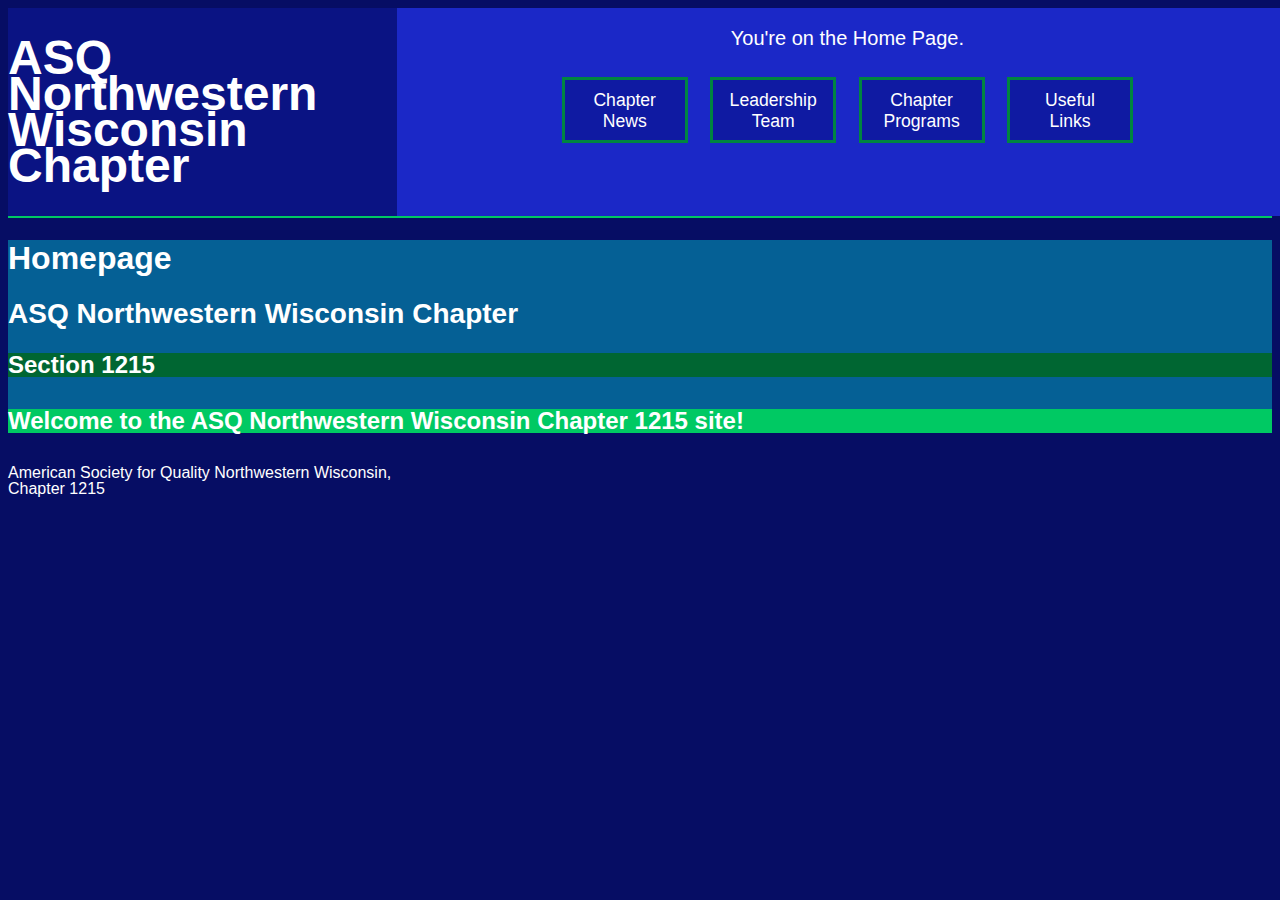
<file: index.html>
<!-- 
    Page created on August 7, 2022, by David Ding. 
    index.html
-->
<!DOCTYPE html>
<html lang="en-US">
    <head>
        <meta charset="utf-8">
        <title>ASQ Chapter 1215</title> <!-- TODO -->
        <link rel="stylesheet" href="css/sitestyle.css">
        <meta name="viewport" content="width=device-width, initial-scale=1.0">
    </head>

    <body>
        

        <!-- Scroll to Top -->
        <button onclick="topFunction()" id="scrollBtn" title="Go to top">Top</button> 
        
        <!-- Header -->
        <header> 
            <h1>
                <a href="index.html">ASQ Northwestern Wisconsin Chapter</a>
            </h1>

            <!-- Navigation, hidden by a button. -->
            <button onclick="showNav()" id="navBtn" title="Show Navigation">Show<br>Menu</button>
            <nav>
                <p>You're on the Home Page.</p>
                <ul>
                    <li><a href="news.html">Chapter News</a></li>
                    <li><a href="leadership.html">Leadership Team</a></li>
                    <li><a href="programs.html">Chapter Programs</a></li>
                    <li><a href="links.html">Useful<br>Links</a></li>
                </ul>
            </nav>
        </header>


        <!-- Main Content -->
        <main>
            <h1>Homepage</h1>
            <h2>ASQ Northwestern Wisconsin Chapter</h2>
            <h3>Section 1215</h3>
            <h4>Welcome to the ASQ Northwestern Wisconsin Chapter 1215 site! </h4>
            
        </main>

        <script type="text/javascript" src="js/sitescript.js"></script>
    </body>

    <footer>
        <p>American Society for Quality Northwestern Wisconsin,<br>Chapter 1215</p>
    </footer>
    
</html>
</file>
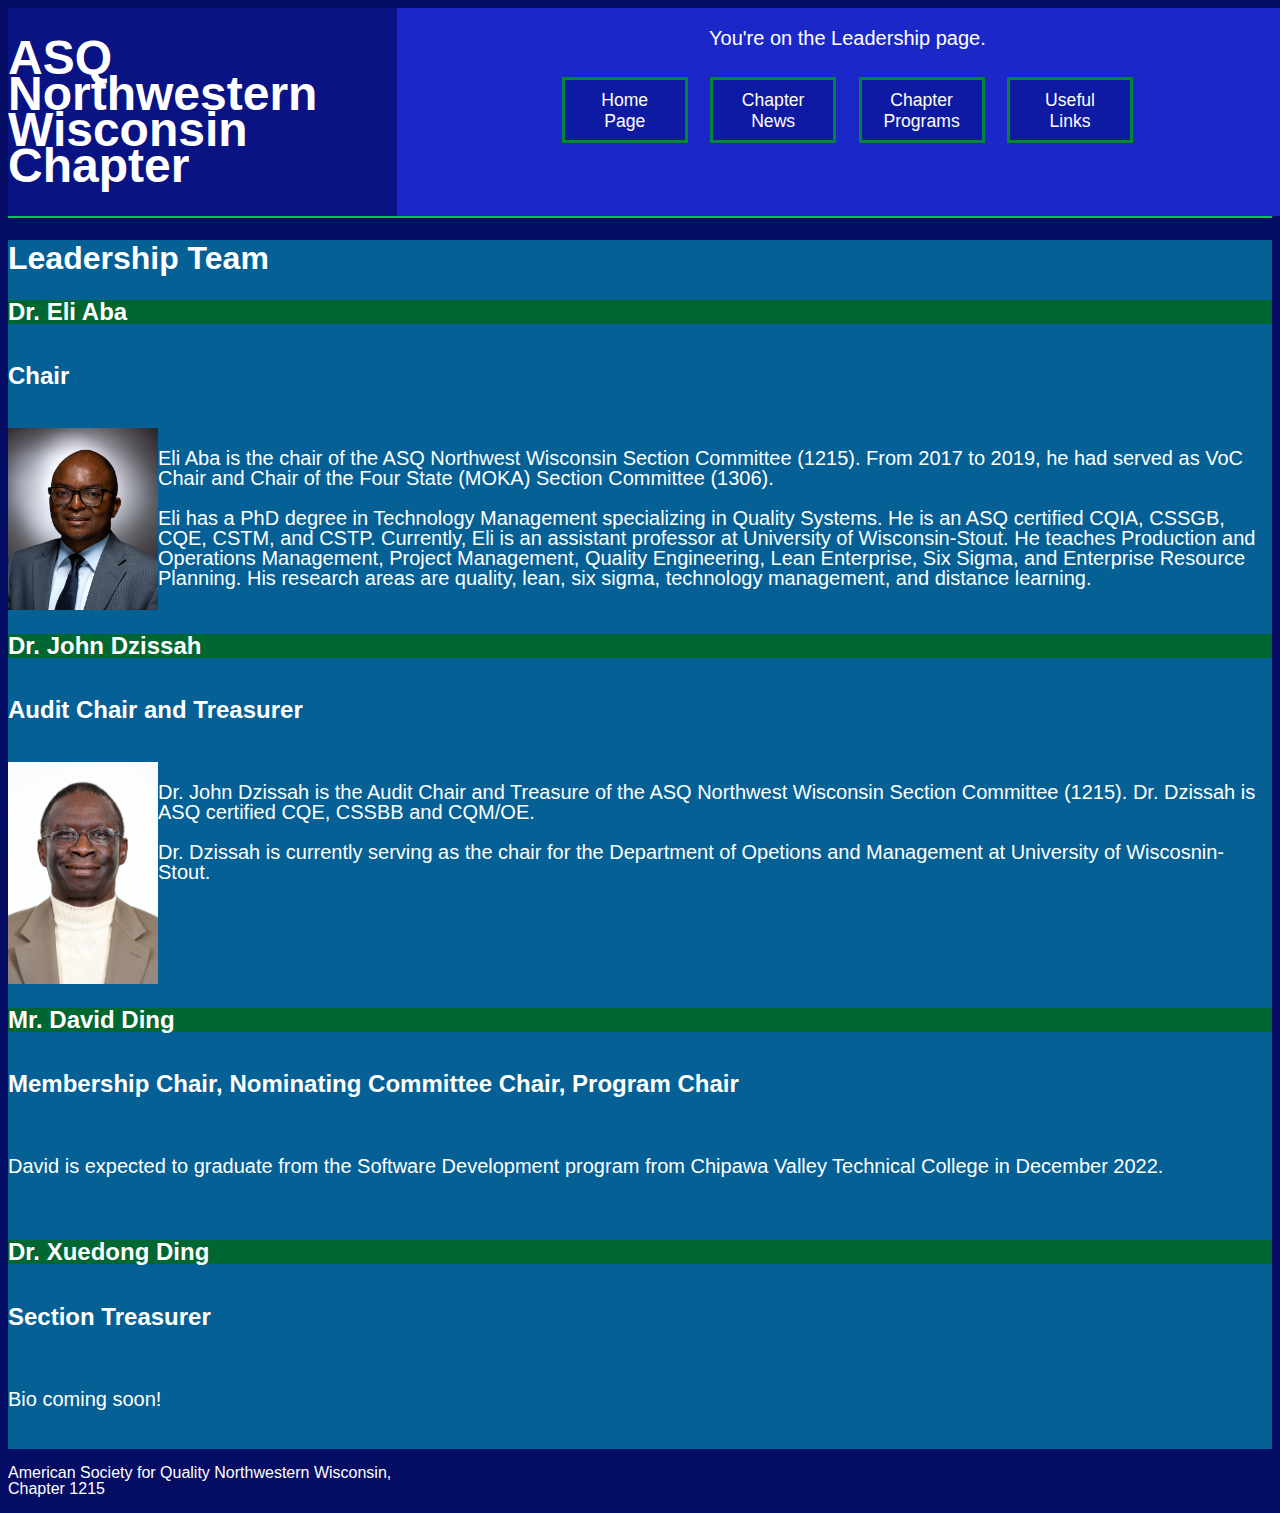
<file: leadership.html>
<!-- 
    Page created on August 7, 2022, by David Ding. 
    leadership.html
-->
<!DOCTYPE html>
<html lang="en-US">
    <head>
        <meta charset="utf-8">
        <title>Leadership - ASQ Chapter 1215</title> <!-- TODO -->
        <link rel="stylesheet" href="css/sitestyle.css">
        <meta name="viewport" content="width=device-width, initial-scale=1.0">
        <style>
            @media screen and (min-width: 1000px) {
            /* comes into effect for screens greater than 1000 pixels */
                #memberInfo {
                    display: flex;
                }
                img {
                    max-width: 150px;
                    height: auto;
                }
            }

            @media screen and (min-width: 600px) and (max-width: 999px) {
                /* comes into effect for screens between 600 and 1000 pixels */
                #navBtn {
                    display: none;
                } 
            }
        </style>
    </head>

    <body>
        
        <!-- Scroll to Top -->
        <button onclick="topFunction()" id="scrollBtn" title="Go to top">Top</button> 
        
        <!-- Header -->
        <header> 
            <h1>
                <a href="index.html">ASQ Northwestern Wisconsin Chapter</a>
            </h1>

            <!-- Navigation, hidden by a button. -->
            <button onclick="showNav()" id="navBtn" title="Show Navigation">Show<br>Menu</button>
            <nav>
                <p>You're on the Leadership page.</p>
                <ul>
                    <li><a href="index.html">Home<br>Page</a></li>
                    <li><a href="news.html">Chapter News</a></li>
                    <li><a href="programs.html">Chapter Programs</a></li>
                    <li><a href="links.html">Useful<br>Links</a></li>
                </ul>
            </nav>
        </header>

        <!-- Main Content -->
        <main>
            <h1>Leadership Team</h1>

            <h3>Dr. Eli Aba</h3>
            <h5>Chair</h5>
            <div id="memberInfo">
                <img src="img/Eli_Aba.jpg" height="1211px" width="999px">
                <p>
                    Eli Aba is the chair of the ASQ Northwest Wisconsin Section Committee (1215). From 2017 to 2019, he had served as VoC Chair and Chair of the Four State (MOKA) Section Committee (1306).<br><br>

                    Eli has a PhD degree in Technology Management specializing in Quality Systems. He is an ASQ certified CQIA, CSSGB, CQE, CSTM, and CSTP. Currently, Eli is an assistant professor at University of Wisconsin-Stout. He teaches Production and Operations Management, Project Management, Quality Engineering, Lean Enterprise, Six Sigma, and Enterprise Resource Planning. His research areas are quality, lean, six sigma, technology management, and distance learning.
                </p>
            </div>
            
            <h3>Dr. John Dzissah</h3>
            <h5>Audit Chair and Treasurer</h5>
            <div id="memberInfo">
                <img src="img/John_Dzissah.jpg" height="2000px" width="1349px">
                <p>
                    Dr. John Dzissah is the Audit Chair and Treasure of the ASQ Northwest Wisconsin Section Committee (1215). Dr. Dzissah is ASQ certified CQE, CSSBB and CQM/OE.<br><br>

                    Dr. Dzissah is currently serving as the chair for the Department of Opetions and Management at University of Wiscosnin-Stout.
                </p>
            </div>
            
            <h3>Mr. David Ding</h3>
            <h5>Membership Chair, Nominating Committee Chair, Program Chair</h5>
            <div id="memberInfo">
                <p>
                    David is expected to graduate from the Software Development program from Chipawa Valley Technical College in December 2022.<br><br>
                </p>
            </div>  

            <h3>Dr. Xuedong Ding</h3>
            <h5>Section Treasurer</h5> 
            <div id="memberInfo">
                <p>
                    Bio coming soon! <br><br>
                </p>
            </div>
            
        </main>

        <script type="text/javascript" src="js/sitescript.js"></script>
    </body>

    <footer>
        <p>American Society for Quality Northwestern Wisconsin,<br>Chapter 1215</p>
    </footer>
    
</html>
</file>
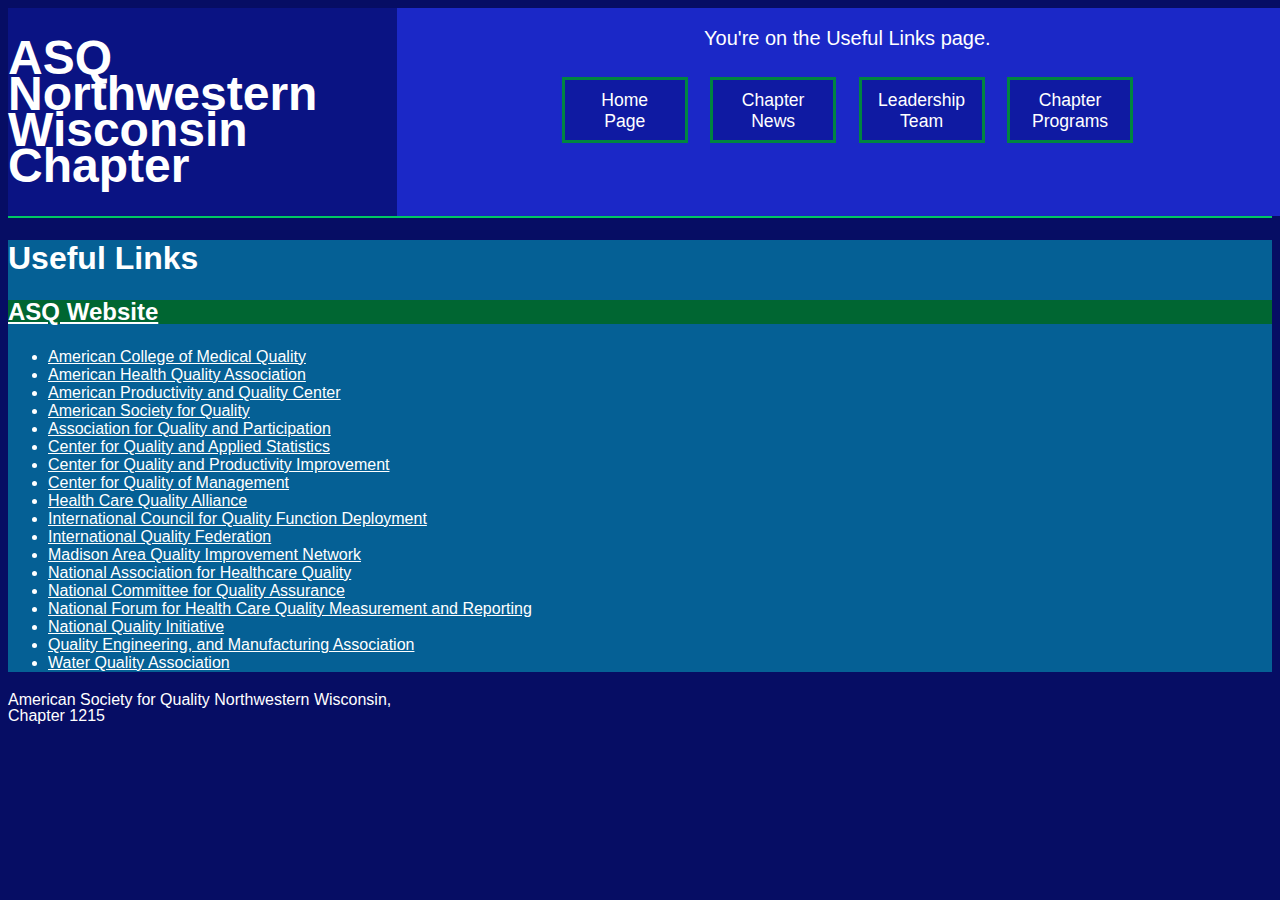
<file: links.html>
<!-- 
    Page created on August 7, 2022, by David Ding. 
    programs.html
-->
<!DOCTYPE html>
<html lang="en-US">
    <head>
        <meta charset="utf-8">
        <title>Programs - ASQ Chapter 1215</title> <!-- TODO -->
        <link rel="stylesheet" href="css/sitestyle.css">
        <meta name="viewport" content="width=device-width, initial-scale=1.0">

    </head>

    <body>
        
        <!-- Scroll to Top -->
        <button onclick="topFunction()" id="scrollBtn" title="Go to top">Top</button> 
        
        <!-- Header -->
        <header> 
            <h1>
                <a href="index.html">ASQ Northwestern Wisconsin Chapter</a>
            </h1>

            <!-- Navigation, hidden by a button. -->
            <button onclick="showNav()" id="navBtn" title="Show Navigation">Show<br>Menu</button>
            <nav>
                <p>You're on the Useful Links page.</p>
                <ul>
                    <li><a href="index.html">Home<br>Page</a></li>
                    <li><a href="news.html">Chapter News</a></li>
                    <li><a href="leadership.html">Leadership Team</a></li>
                    <li><a href="programs.html">Chapter Programs</a></li>
                </ul>
            </nav>
        </header>

        <!-- Main Content -->
        <main>
            <h1>Useful Links</h1>
            <h3><a href="https://asq.org/">ASQ Website</a></h3>
            <p>
                <ul>
                    <li><a href="https://www.acmq.org">American College of Medical Quality</a></li>
                    <li><a href="https://www.ahqa.org">American Health Quality Association</a></li>
                    <li><a href="https://www.apqc.org">American Productivity and Quality Center</a></li>
                    <li><a href="https://www.asq.org">American Society for Quality</a></li>
                    <li><a href="https://www.asq.org/teamwork/">Association for Quality and Participation</a></li>
                    <li><a href="https://www.rit.edu">Center for Quality and Applied Statistics</a></li>
                    <li><a href="https://www.engr.wisc.edu/centers/cqpi">Center for Quality and Productivity Improvement</a></li>
                    <li><a href="https://www.cqm.org">Center for Quality of Management</a></li>
                    <li><a href="https://www.healthquality.org">Health Care Quality Alliance</a></li>
                    <li><a href="https://www.icqfd.org">International Council for Quality Function Deployment</a></li>
                    <li><a href="https://www.iqfnet.org">International Quality Federation</a></li>
                    <li><a href="https://www.maqin.org">Madison Area Quality Improvement Network</a></li>
                    <li><a href="https://www.nahq.org">National Association for Healthcare Quality</a></li>
                    <li><a href="https://www.ncqa.org">National Committee for Quality Assurance</a></li>
                    <li><a href="https://www.qualityforum.org">National Forum for Health Care Quality Measurement and Reporting</a></li>
                    <li><a href="https://www.nqi.org">National Quality Initiative</a></li>
                    <li><a href="https://www.tqm.com">Quality Engineering, and Manufacturing Association</a></li>
                    <li><a href="https://www.wqa.org">Water Quality Association</a></li>
                </ul>
            </p>

        </main>

        <script type="text/javascript" src="js/sitescript.js"></script>
    </body>

    <footer>
        <p>American Society for Quality Northwestern Wisconsin,<br>Chapter 1215</p>
    </footer>
    
</html>
</file>
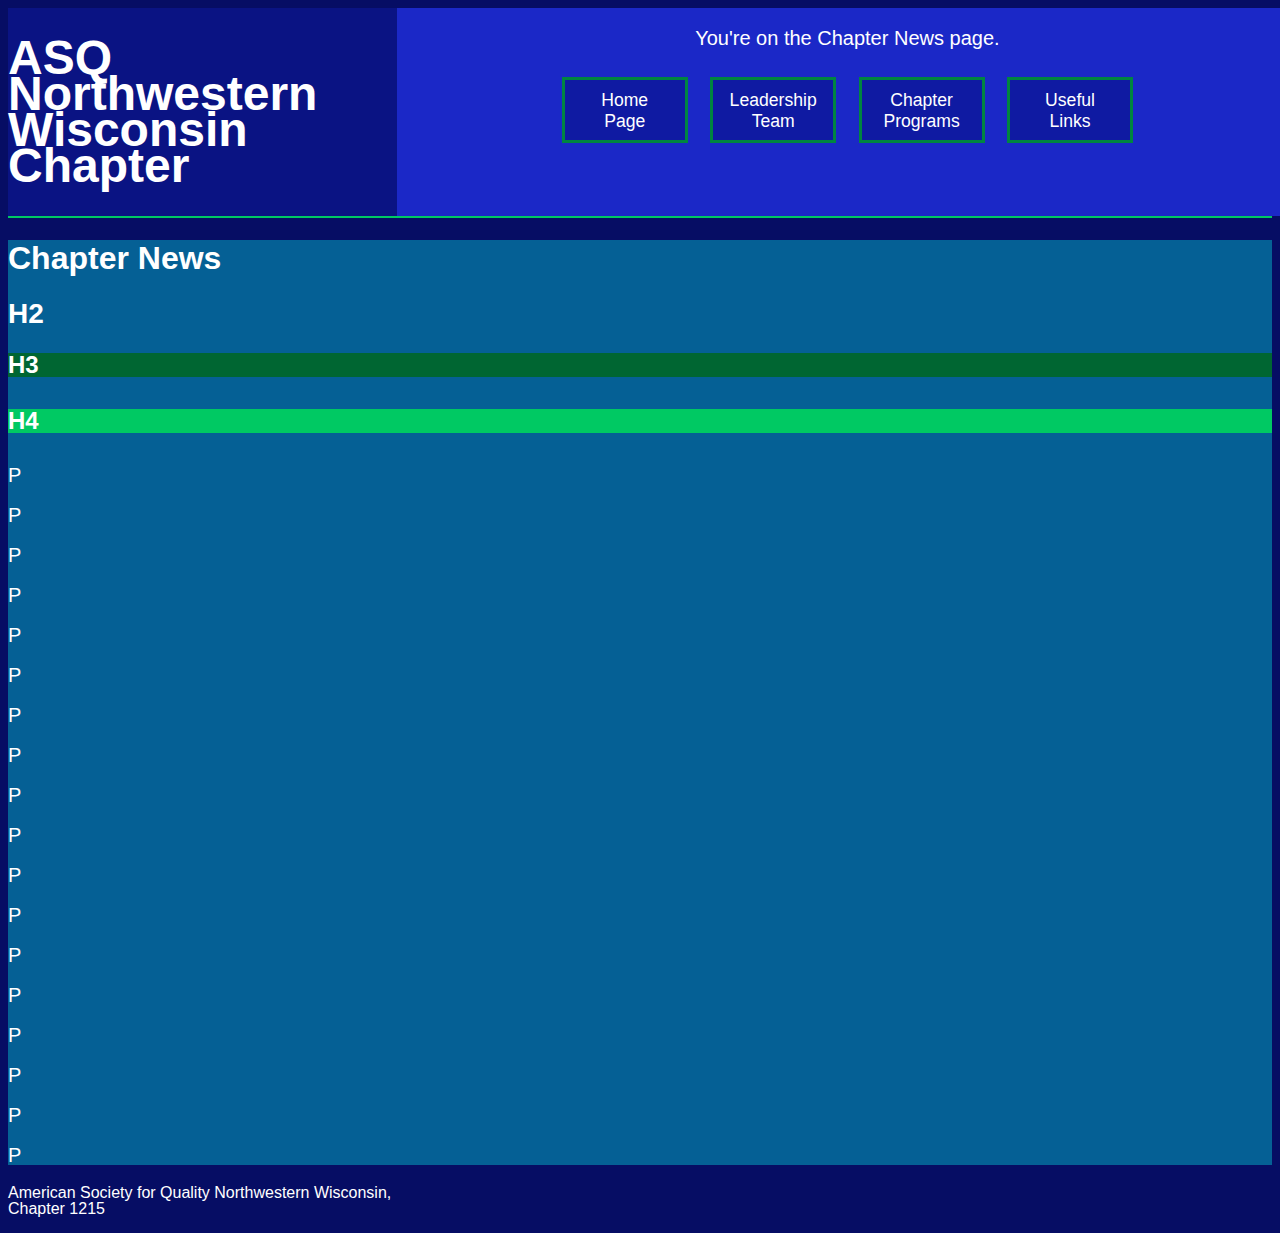
<file: news.html>
<!-- 
    Page created on August 7, 2022, by David Ding. 
    news.html
-->
<!DOCTYPE html>
<html lang="en-US">
    <head>
        <meta charset="utf-8">
        <title>News - ASQ Chapter 1215</title> <!-- TODO -->
        <link rel="stylesheet" href="css/sitestyle.css">
        <meta name="viewport" content="width=device-width, initial-scale=1.0">
    </head>

    <body>
        
        <!-- Scroll to Top -->
        <button onclick="topFunction()" id="scrollBtn" title="Go to top">Top</button> 
        
        <!-- Header -->
        <header> 
            <h1>
                <a href="index.html">ASQ Northwestern Wisconsin Chapter</a>
            </h1>

            <!-- Navigation, hidden by a button. -->
            <button onclick="showNav()" id="navBtn" title="Show Navigation">Show<br>Menu</button>
            <nav>
                <p>You're on the Chapter News page.</p>
                <ul>
                    <li><a href="index.html">Home<br>Page</a></li>
                    <li><a href="leadership.html">Leadership Team</a></li>
                    <li><a href="programs.html">Chapter Programs</a></li>
                    <li><a href="links.html">Useful<br>Links</a></li>
                </ul>
            </nav>
        </header>

        <!-- Main Content -->
        <main>
            <h1>Chapter News</h1>
            <h2>H2</h2>
            <h3>H3</h3>
            <h4>H4</h4>
            <p>P</p>
            <p>P</p>
            <p>P</p>
            <p>P</p>
            <p>P</p>
            <p>P</p>
            <p>P</p>
            <p>P</p>
            <p>P</p>
            <p>P</p>
            <p>P</p>
            <p>P</p>
            <p>P</p>
            <p>P</p>
            <p>P</p>
            <p>P</p>
            <p>P</p>
            <p>P</p>
        </main>

        <script type="text/javascript" src="js/sitescript.js"></script>
    </body>

    <footer>
        <p>American Society for Quality Northwestern Wisconsin,<br>Chapter 1215</p>
    </footer>
    
</html>
</file>
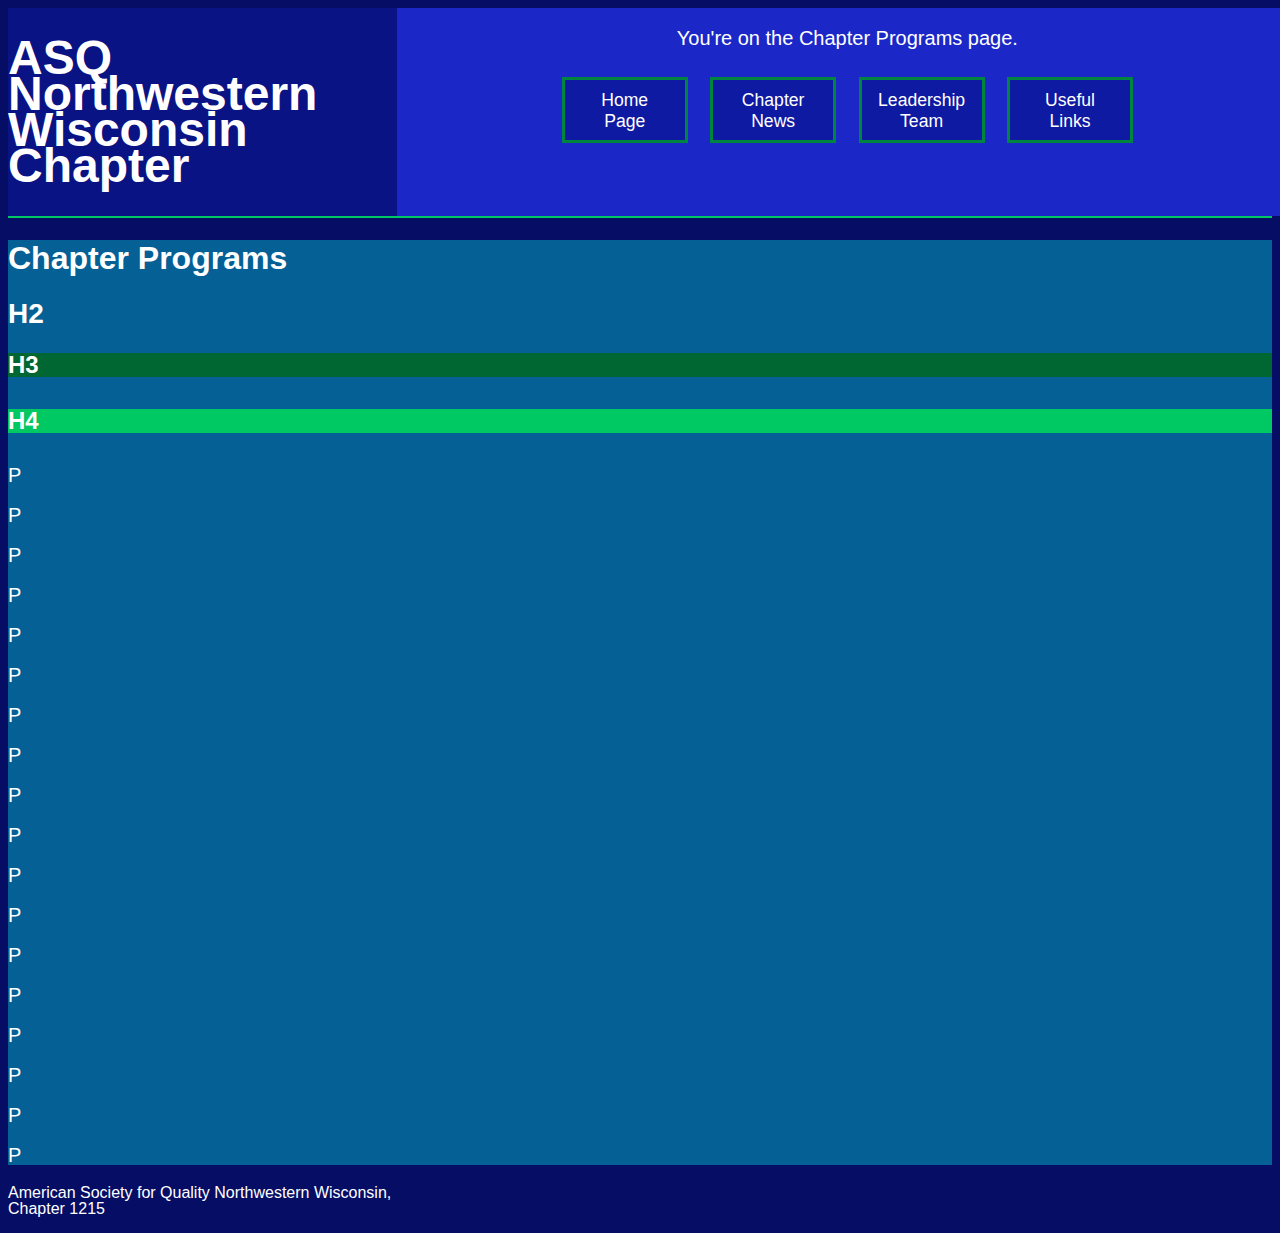
<file: programs.html>
<!-- 
    Page created on August 7, 2022, by David Ding. 
    programs.html
-->
<!DOCTYPE html>
<html lang="en-US">
    <head>
        <meta charset="utf-8">
        <title>Programs - ASQ Chapter 1215</title> <!-- TODO -->
        <link rel="stylesheet" href="css/sitestyle.css">
        <meta name="viewport" content="width=device-width, initial-scale=1.0">
    </head>

    <body>
        
        <!-- Scroll to Top -->
        <button onclick="topFunction()" id="scrollBtn" title="Go to top">Top</button> 
        
        <!-- Header -->
        <header> 
            <h1>
                <a href="index.html">ASQ Northwestern Wisconsin Chapter</a>
            </h1>
            
            <!-- Navigation, hidden by a button. -->
            <button onclick="showNav()" id="navBtn" title="Show Navigation">Show<br>Menu</button>
            <nav>
                <p>You're on the Chapter Programs page.</p>
                <ul>
                    <li><a href="index.html">Home<br>Page</a></li>
                    <li><a href="news.html">Chapter News</a></li>
                    <li><a href="leadership.html">Leadership Team</a></li>
                    <li><a href="links.html">Useful<br>Links</a></li>
                </ul>
            </nav>
        </header>

        <!-- Main Content -->
        <main>
            <h1>Chapter Programs</h1>
            <h2>H2</h2>
            <h3>H3</h3>
            <h4>H4</h4>
            <p>P</p>
            <p>P</p>
            <p>P</p>
            <p>P</p>
            <p>P</p>
            <p>P</p>
            <p>P</p>
            <p>P</p>
            <p>P</p>
            <p>P</p>
            <p>P</p>
            <p>P</p>
            <p>P</p>
            <p>P</p>
            <p>P</p>
            <p>P</p>
            <p>P</p>
            <p>P</p>
        </main>

        <script type="text/javascript" src="js/sitescript.js"></script>
    </body>

    <footer>
        <p>American Society for Quality Northwestern Wisconsin,<br>Chapter 1215</p>
    </footer>
    
</html>
</file>
<file: css/sitestyle.css>
/*
    Stylesheet created on August 7, 2022, by David Ding
    css/blogstyle
*/

.color-primary-0 { color: #056095 }	/* Main Primary color */
.color-primary-1 { color: #348ABD }
.color-primary-2 { color: #0A7ABD }
.color-primary-3 { color: #044D79 }
.color-primary-4 { color: #023B5C }

.color-secondary-1-0 { color: #0F1AA2 }	/* Main Secondary color (1) */
.color-secondary-1-1 { color: #434DC7 }
.color-secondary-1-2 { color: #1B28C7 }
.color-secondary-1-3 { color: #0A1383 }
.color-secondary-1-4 { color: #060D64 }

.color-secondary-2-0 { color: #00A451 }	/* Main Secondary color (2) */
.color-secondary-2-1 { color: #2EC97A }
.color-secondary-2-2 { color: #00C963 }
.color-secondary-2-3 { color: #008541 }
.color-secondary-2-4 { color: #006632 }


body {
    background-color: #060D64;
    color: #FFF;
    font-family: 'Trebuchet MS', 'Lucida Sans Unicode', 'Lucida Grande', 'Lucida Sans', Arial, sans-serif;
}

header {
    background-color: #0A1383;
    border-bottom: 2px solid #00C963;
}

header h1 {
    max-width: 500px;
}

header h1 a {
    font-size: 32px;
    padding-right: 80px;
    min-height: 100px;
}

main {
    background-color: #056095;
}

nav {
    display: none;
    float: none;
    background-color: #1B28C7;
    width: auto;
    padding: 0;
    text-align: center;
}

nav ul {
    padding: 0;
}

nav li {
    display: inline-block;
    width: 100px;
    height: 40px;
    font-size: 110%;
    text-align: center;
    background-color: #0F1AA2;
    border: 3px solid #008541; 
    margin: 1%;
}

nav a {
    color: #FFF;
    text-decoration: none;
}

p a {
    color: #FFF;
    text-decoration: underline;
}

h1 {
    font-size: 32px;
    font-style: normal;
    font-weight: 700; 
    line-height: 36px;
}

h1 a {
    color: #FFF;
    text-decoration: none;
    font-size: 32px;
    font-style: normal;
    font-weight: 700; 
    line-height: 36px;
}

h2 { 
    font-size: 28px; 
    font-style: normal; 
    font-variant: normal; 
    font-weight: 700; 
    line-height: 30px;
}
  
h3 {
    background-color: #006632;
    font-size: 24px; 
    font-style: normal; 
    font-variant: normal; 
    font-weight: 700; 
    line-height: 24px;
}
  
h4 {
    background-color: #00C963;
    font-size: 24px; 
    font-style: normal; 
    font-variant: normal; 
    line-height: 24px;
    font-weight: 700;
} 

h5 {
    font-size: 24px; 
    font-style: normal; 
    font-variant: normal; 
    line-height: 24px;
}
  
p { 
    font-size: 20px; 
    font-style: normal; 
    font-variant: normal; 
    font-weight: 400; 
    line-height: 20px;
}

a {
    color: #FFF;
}

footer p { 
    font-size: 16px; 
    font-style: normal; 
    font-variant: normal; 
    font-weight: 400; 
    line-height: 16px;
}

footer{
    margin-right: 100px;
}

img {
    width: 100%;
    height: auto;
}

#scrollBtn {
    display: none; /* Hidden by default */
    position: fixed; /* Fixed/sticky position */
    bottom: 20px; /* Place the button at the bottom of the page */
    right: 30px; /* Place the button 30px from the right */
    z-index: 99; /* Make sure it does not overlap */
    border: none; /* Remove borders */
    outline: none; /* Remove outline */
    background-color: #434DC7; /* Set a background color */
    color: #FFF; /* Text color */
    cursor: pointer; /* Add a mouse pointer on hover */
    padding: 15px; /* Some padding */
    border-radius: 10px; /* Rounded corners */
    font-size: 18px; /* Increase font size */
}
  
#scrollBtn:hover {
    background-color: #00C963; /* Background on hover */
}

#navBtn {
    display: block;
    position: fixed; /* Fixed/sticky position */
    top: 30px; /* Place the button at the top of the page */
    right: 10px; /* Place the button 30px from the right */
    z-index: 99; /* Make sure it does not overlap */
    border: none; /* Remove borders */
    outline: none; /* Remove outline */
    background-color: #434DC7; /* Set a background color */
    color: #FFF; /* Text color */
    cursor: pointer; /* Add a mouse pointer on hover */
    padding: 15px; /* Some padding */
    border-radius: 10px; /* Rounded corners */
    font-size: 18px; /* Increase font size */
}
  
#navBtn:hover {
    background-color: #00C963; /* Background on hover */
}

@media screen and (min-width: 1000px) {
    /* comes into effect for screens greater than 1000 pixels */
    header {
        display: flex;
    }
    header h1 {
        max-width: 500px;
        font-size: 48px;
    }
    header h1 a {
        font-size: 48px;
    }
    nav {
        align-content: right;
        display: inline-block;
        padding-right: 0;
        min-width: 900px;
    }
    nav li {
        display: inline-block;
        width: 100px;
        font-size: 110%;
        text-align: center;
        background-color: #0F1AA2;
        border: 3px solid #008541; 
        margin: 1%;
        padding: 10px;
    }
    #navBtn {
        display: none;
    }
    #memberInfo {
        display: flex;
    }
}

@media screen and (min-width: 600px) and (max-width: 999px) {
    /* comes into effect for screens between 600 and 1000 pixels */

    header h1 a {
        font-size: 40px;
    }
    nav {
        align-content: right;
        display: block;
        margin: 0;
    }
    nav li {
        display: inline-block;
        width: 100px;
        font-size: 110%;
        text-align: center;
        background-color: #0F1AA2;
        border: 3px solid #008541; 
        margin: 1%;
        padding: 10px;
    }
    #navBtn {
        display: none;
    }
}
</file>
